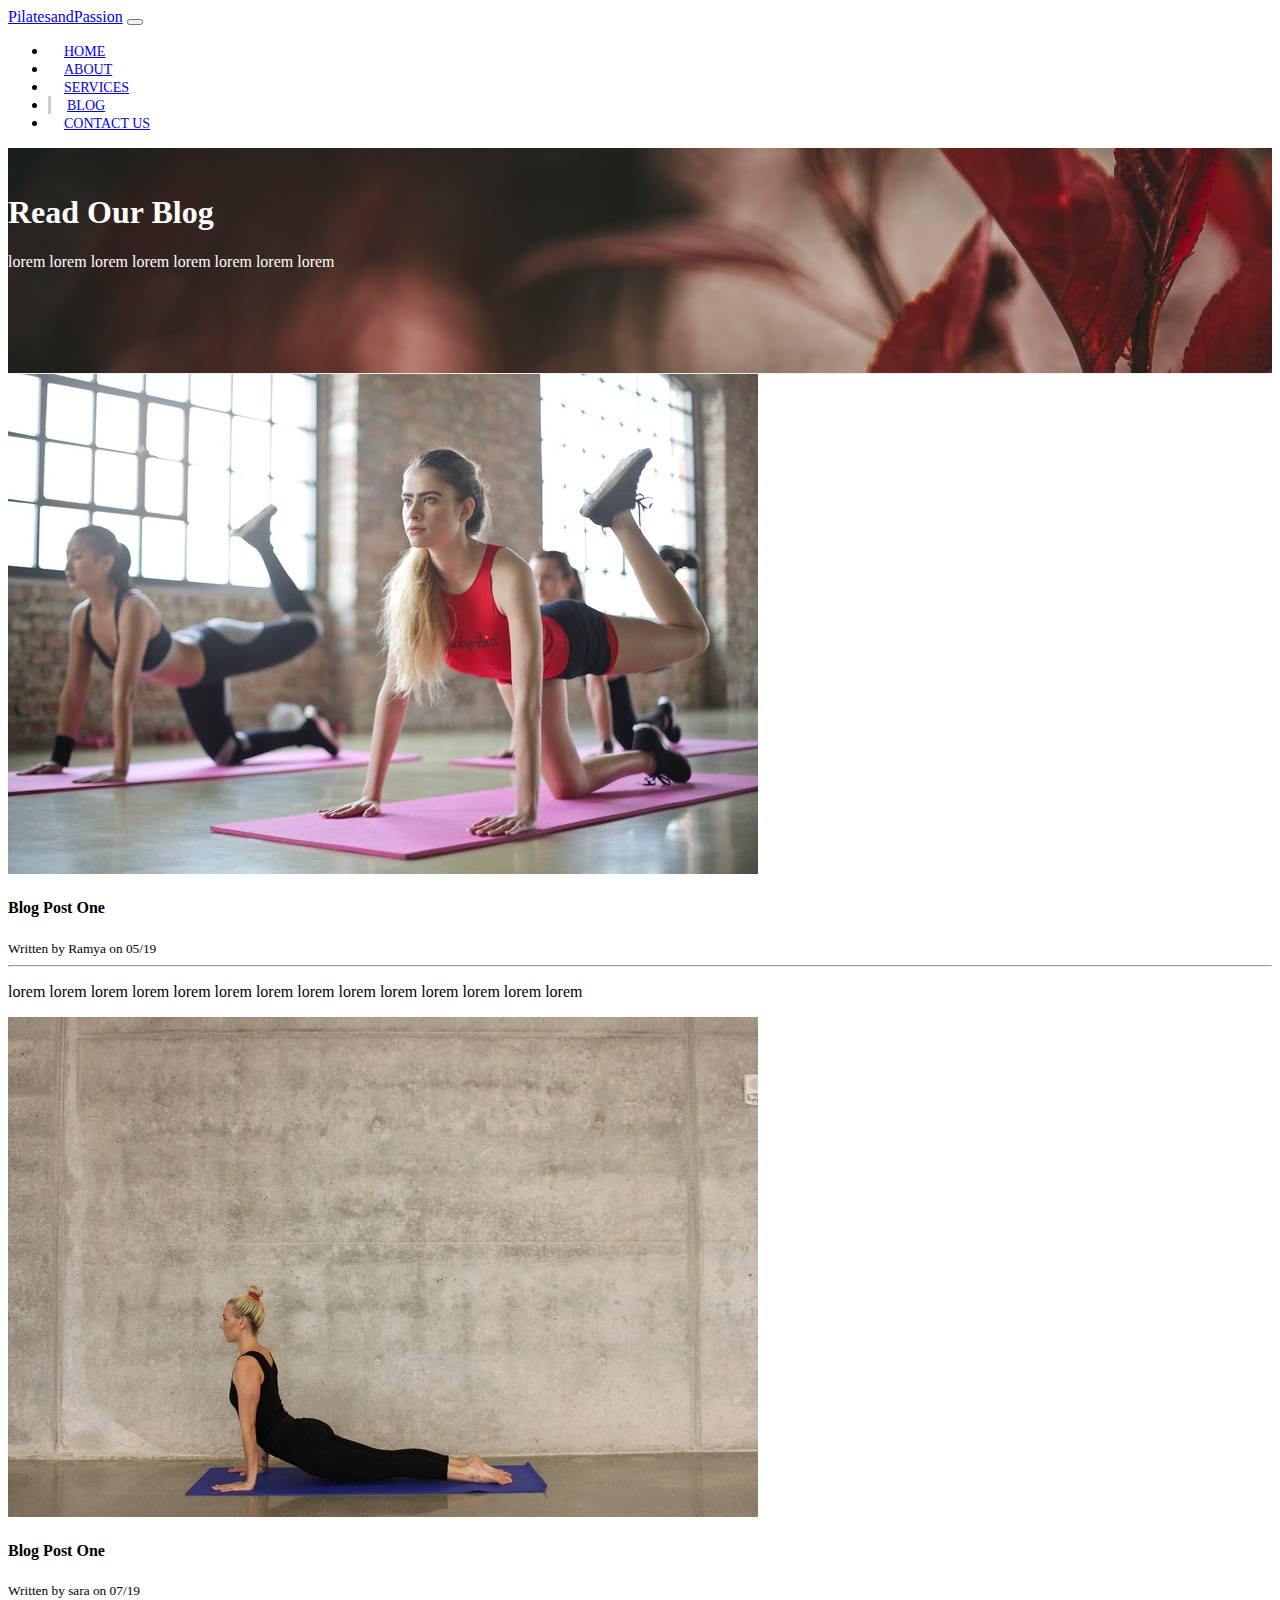
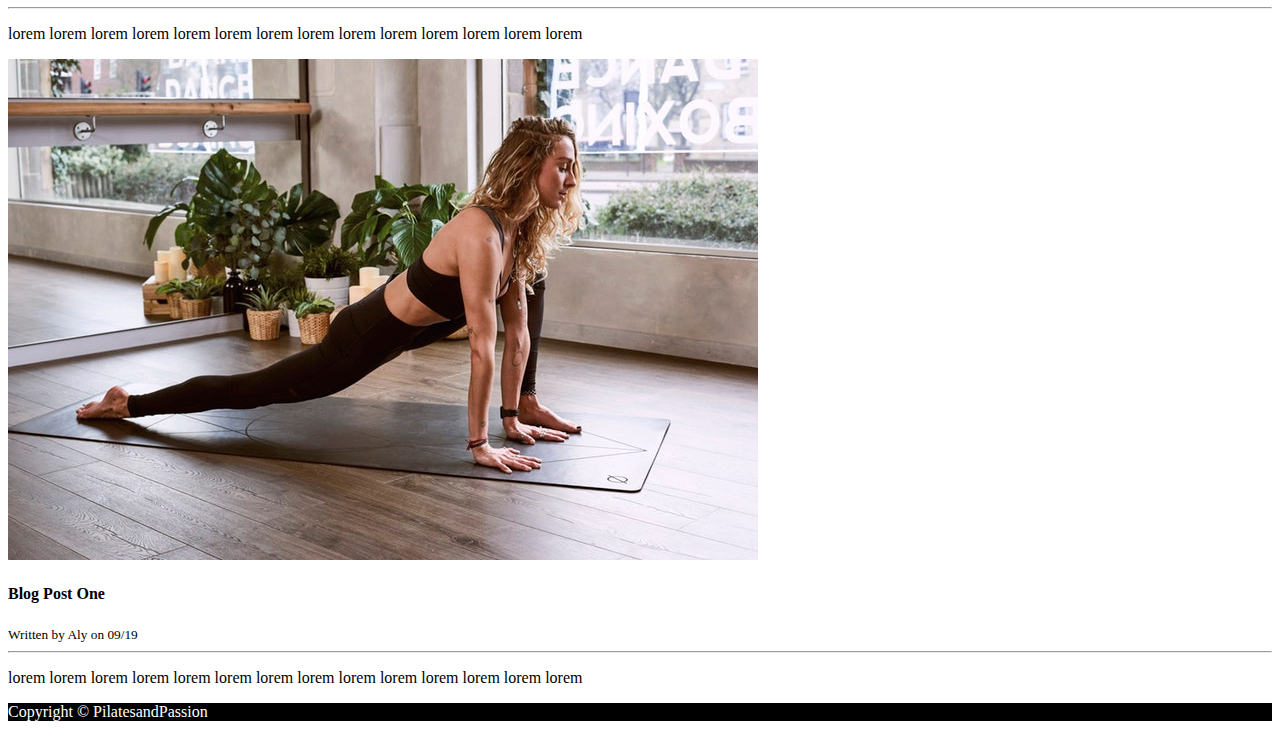
<file: blog.html>
<!DOCTYPE html>
<html lang="en">
<head>
 <meta charset="UTF-8">
 <meta name="viewport" content="width=device-width, initial-scale=1.0;">
 <meta http-equiv="X-UA-Compatible" content="ie=edge">
     <link rel="stylesheet" type="text/css" href="https://use.fontawesome.com/releases/v5.8.1/css/all.css" integrity="sha384-50oBUHEmvpQ+1lW4y57PTFmhCaXp0ML5d60M1M7uH2+nqUivzIebhndOJK28anvf" crossorigin="anonymous">
    <link rel="stylesheet" type="text/css" href="https://stackpath.bootstrapcdn.com/bootstrap/4.1.3/css/bootstrap.min.css" integrity="sha384-MCw98/SFnGE8fJT3GXwEOngsV7Zt27NXFoaoApmYm81iuXoPkFOJwJ8ERdknLPMO" crossorigin="anonymous">
    
     
    <link rel="stylesheet" type="text/css"  href="style.css">
   
 <title>Blog</title>   
    </head>

<body>
    <nav class="navbar navbar-expand-sm navbar-dark bg-dark">
    <div class="container">
        <a href="index.html" class="navbar-brand">PilatesandPassion</a>
       <button class="navbar-toggler" data-toggle="collapse" data-target="#navbarCollapse" >
        <span class= "navbar-toggler-icon"></span></button>
        <div class="collapse navbar-collapse" id="navbarCollapse">
        <ul class="navbar-nav ml-auto">
          <li class="nav-item">
           <a href="index.html" class="nav-link">Home</a>
            </li>  
            <li class="nav-item">
           <a href="about.html" class="nav-link">About</a>
            </li>  
             <li class="nav-item">
           <a href="Services.html" class="nav-link">Services</a>
            </li>  
              <li class="nav-item active">
           <a href="blog.html" class="nav-link">Blog</a>
            </li>  
             <li class="nav-item">
           <a href="contact.html" class="nav-link">Contact Us</a>
            </li>  
            </ul>
        </div>
        </div>
    </nav>
    
    <!---page header--->
    <header id="page-header">
        <div class="container">
        <div class="row">
            <div class="col-md-12  m-auto text-center">
               <h1>Read Our Blog</h1> 
                <p>lorem lorem lorem lorem lorem lorem lorem lorem </p>
                
                
            </div>
            
            </div>
        </div>
    </header>
    
      <!---Blog Section-->
    
    <section id="blog" class="py-3">
    <div class="container">
       <div class="row">
        <div class="col">
            <div class="card-columns">
            <div class="card">
                <img src="image/p1.jpg" alt="pose1" class="img-fluid card-img-top">
            <div class="card-body">
                <h4 class="card-title">Blog Post One</h4>
                <small class="text-muted">Written by Ramya on 05/19</small>
                <hr>
                <p class="card-text"> lorem lorem lorem lorem lorem lorem lorem lorem lorem lorem lorem lorem lorem lorem</p>
                
                </div>
                   </div> 
                
                <div class="card">
                <img src="image/p2.jpg" alt="pose2" class="img-fluid card-img-top">
            <div class="card-body">
                <h4 class="card-title">Blog Post One</h4>
                <small class="text-muted">Written by sara on 07/19</small>
                <hr>
                <p class="card-text"> lorem lorem lorem lorem lorem lorem lorem lorem lorem lorem lorem lorem lorem lorem</p>
                
                </div>
                   </div> 
                <div class="card">
                <img src="image/p3.jpg" alt="pose1" class="img-fluid card-img-top">
            <div class="card-body">
                <h4 class="card-title">Blog Post One</h4>
                <small class="text-muted">Written by Aly on 09/19</small>
                <hr>
                <p class="card-text"> lorem lorem lorem lorem lorem lorem lorem lorem lorem lorem lorem lorem lorem lorem</p>
                
                </div>
                   </div> 
                
                
               </div>
            </div> 
            </div>
        
        </div>
        
        
                                                                                                    
    </section>

    
     <!---Footer-->
     <footer id="main-footer" class="text-center p-4">
    <div class="container">
        <div class="row">
         <div class="col">
           <p>Copyright &copy; <span>PilatesandPassion</span></p>  
             
            </div>   
        </div>
        </div>
         </footer>
    
     <script src="https://code.jquery.com/jquery-3.3.1.slim.min.js" integrity="sha384-q8i/X+965DzO0rT7abK41JStQIAqVgRVzpbzo5smXKp4YfRvH+8abtTE1Pi6jizo" crossorigin="anonymous"></script>
<script src="https://cdnjs.cloudflare.com/ajax/libs/popper.js/1.14.7/umd/popper.min.js" integrity="sha384-UO2eT0CpHqdSJQ6hJty5KVphtPhzWj9WO1clHTMGa3JDZwrnQq4sF86dIHNDz0W1" crossorigin="anonymous"></script>
<script src="https://stackpath.bootstrapcdn.com/bootstrap/4.3.1/js/bootstrap.min.js" integrity="sha384-JjSmVgyd0p3pXB1rRibZUAYoIIy6OrQ6VrjIEaFf/nJGzIxFDsf4x0xIM+B07jRM" crossorigin="anonymous"></script>
   
    
      
        
    
    <script>
       
       $('#year').text(new Date().getFullYear()); 
        
          
        
        
        
      
    
    </script>
    
    </body>

</html>
</file>
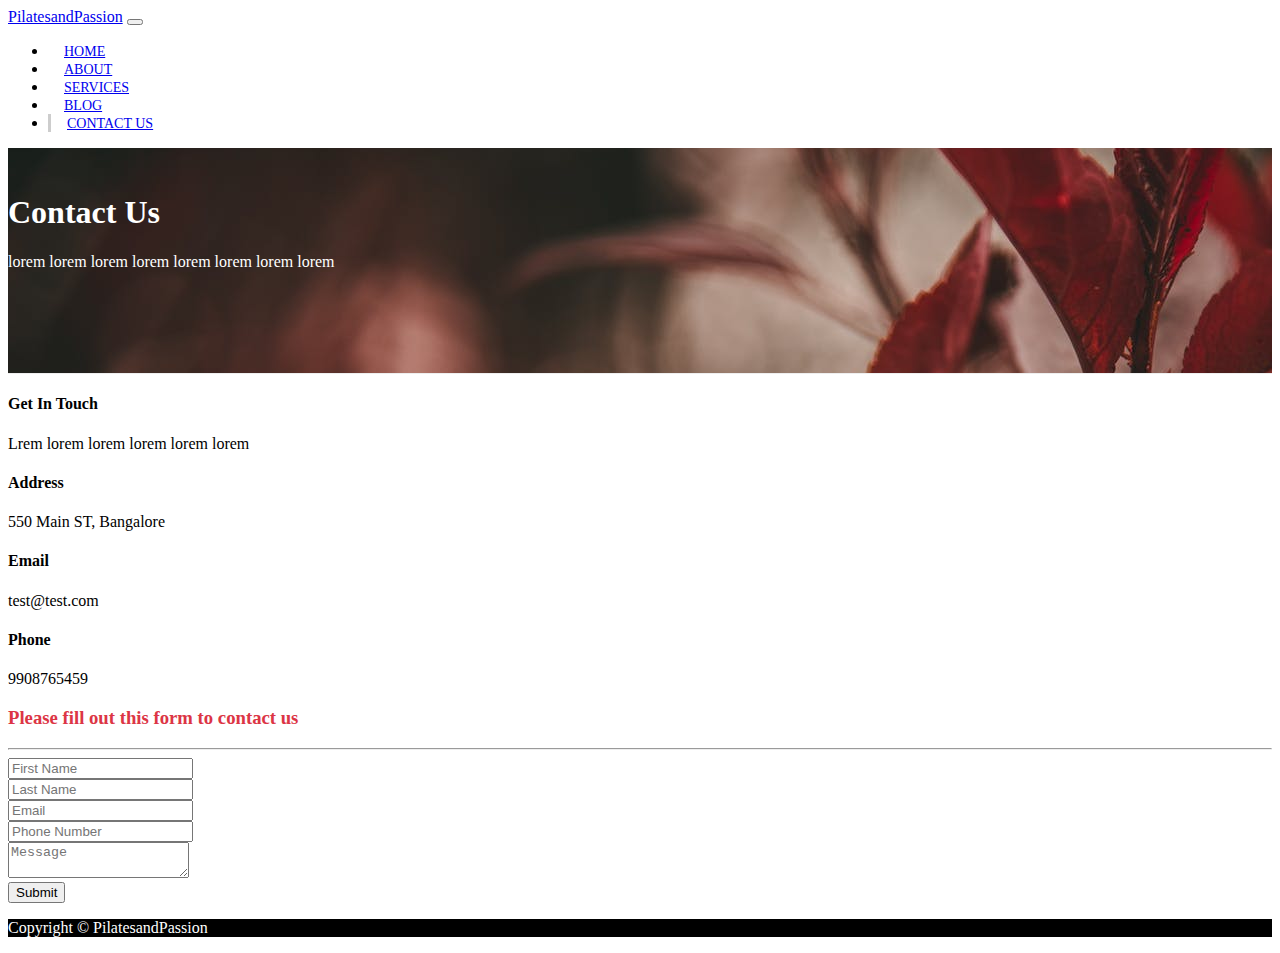
<file: contact.html>
<!DOCTYPE html>
<html lang="en">
<head>
 <meta charset="UTF-8">
 <meta name="viewport" content="width=device-width, initial-scale=1.0;">
 <meta http-equiv="X-UA-Compatible" content="ie=edge">
     <link rel="stylesheet" type="text/css" href="https://use.fontawesome.com/releases/v5.8.1/css/all.css" integrity="sha384-50oBUHEmvpQ+1lW4y57PTFmhCaXp0ML5d60M1M7uH2+nqUivzIebhndOJK28anvf" crossorigin="anonymous">
    <link rel="stylesheet" type="text/css" href="https://stackpath.bootstrapcdn.com/bootstrap/4.1.3/css/bootstrap.min.css" integrity="sha384-MCw98/SFnGE8fJT3GXwEOngsV7Zt27NXFoaoApmYm81iuXoPkFOJwJ8ERdknLPMO" crossorigin="anonymous">
    
     
    <link rel="stylesheet" type="text/css"  href="style.css">
   
 <title>Document</title>   
    </head>

<body>
    <nav class="navbar navbar-expand-sm navbar-dark bg-dark">
    <div class="container">
        <a href="index.html" class="navbar-brand">PilatesandPassion</a>
       <button class="navbar-toggler" data-toggle="collapse" data-target="#navbarCollapse" >
        <span class= "navbar-toggler-icon"></span></button>
        <div class="collapse navbar-collapse" id="navbarCollapse">
        <ul class="navbar-nav ml-auto">
          <li class="nav-item">
           <a href="index.html" class="nav-link">Home</a>
            </li>  
            <li class="nav-item">
           <a href="about.html" class="nav-link">About</a>
            </li>  
             <li class="nav-item">
           <a href="Services.html" class="nav-link">Services</a>
            </li>  
              <li class="nav-item">
           <a href="blog.html" class="nav-link">Blog</a>
            </li>  
             <li class="nav-item active">
           <a href="contact.html" class="nav-link">Contact Us</a>
            </li>  
            </ul>
        </div>
        </div>
    </nav>
    
    <!---page header--->
    <header id="page-header">
        <div class="container">
        <div class="row">
            <div class="col-md-12  m-auto text-center">
               <h1> Contact Us</h1> 
                <p>lorem lorem lorem lorem lorem lorem lorem lorem </p>
                
                
            </div>
            
            </div>
        </div>
    </header>
    
      <!---Contact Section-->
    
    <section id="contact" class="py-3">
    <div class="container">
       <div class="row">
        <div class="col-md-4">
            <div class="card p-4">
                <div class="card-body">
                <h4>Get In Touch</h4>
                    <p>Lrem lorem lorem lorem lorem lorem</p>
                    <h4>Address</h4>
                    <p>550 Main ST, Bangalore</p>
                    <h4>Email</h4>
                    <p>test@test.com</p>
                     <h4>Phone</h4>
                    <p>9908765459</p>
                </div>
            </div>
           </div>
            <div class="col-md-8">
            <div class="card p-4">
               <div class="card-body">
                <h3 class="text-center">Please fill out this form to contact us</h3>
                   <hr>
                   <div class="row">
                   <div class="col-md-6">
                     <div class="form-group">
                       <input type="text" class="form-control" placeholder="First Name">
                       </div>
                       </div>
                       <div class="col-md-6">
                       <div class="form-group">
                       <input type="text" class="form-control" placeholder="Last Name">
                       </div> 
                       </div>
                        <div class="col-md-6">   
                       <div class="form-group">
                       <input type="text" class="form-control" placeholder="Email">
                       </div>
                           </div>
                        <div class="col-md-6">    
                       <div class="form-group">
                       <input type="text" class="form-control" placeholder="Phone Number">
                       </div>  
                       </div>
                   </div>
                <div class="row">
                   <div class="col-md-12">
                    <div class="form-group">
                        <textarea class="form-control" placeholder="Message"></textarea>
                       </div>
                    
                    </div>
                    <div class="col-md-12">
                    <div class="form-group">
                        <input type="submit" class="btn btn-outline-danger btn-block"> 
                       </div>
                    
                    </div>
                   </div>
                
                </div> 
                
                </div>
           
           
           
           </div>
        
        </div>
        
        </div>                                                                                                 
    </section>

    
     <!---Footer-->
     <footer id="main-footer" class="text-center p-4">
    <div class="container">
        <div class="row">
         <div class="col">
           <p>Copyright &copy; <span>PilatesandPassion</span></p>  
             
            </div>   
        </div>
        </div>
         </footer>
    
     <script src="https://code.jquery.com/jquery-3.3.1.slim.min.js" integrity="sha384-q8i/X+965DzO0rT7abK41JStQIAqVgRVzpbzo5smXKp4YfRvH+8abtTE1Pi6jizo" crossorigin="anonymous"></script>
<script src="https://cdnjs.cloudflare.com/ajax/libs/popper.js/1.14.7/umd/popper.min.js" integrity="sha384-UO2eT0CpHqdSJQ6hJty5KVphtPhzWj9WO1clHTMGa3JDZwrnQq4sF86dIHNDz0W1" crossorigin="anonymous"></script>
<script src="https://stackpath.bootstrapcdn.com/bootstrap/4.3.1/js/bootstrap.min.js" integrity="sha384-JjSmVgyd0p3pXB1rRibZUAYoIIy6OrQ6VrjIEaFf/nJGzIxFDsf4x0xIM+B07jRM" crossorigin="anonymous"></script>
   
    
      
        
    
    <script>
       
       $('#year').text(new Date().getFullYear()); 
        
          
        
        
        
      
    
    </script>
    
    </body>

</html>
</file>
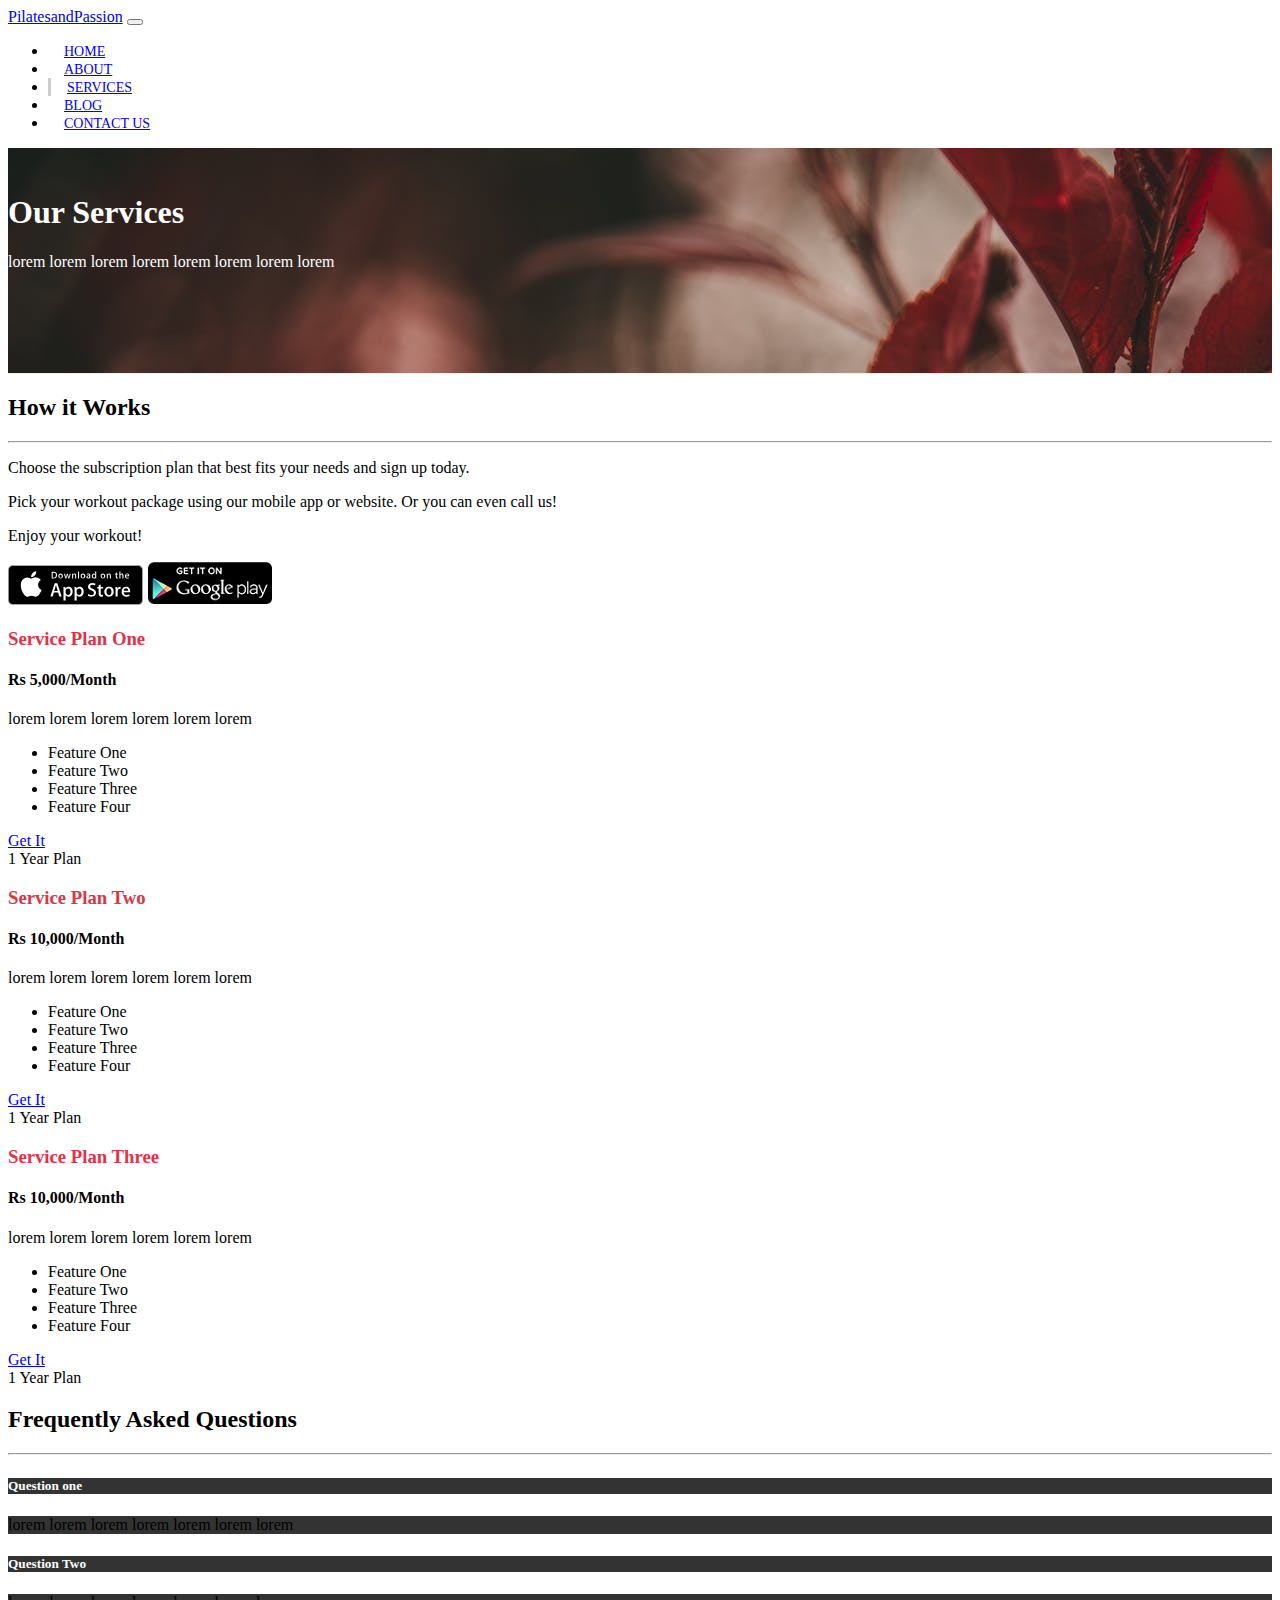
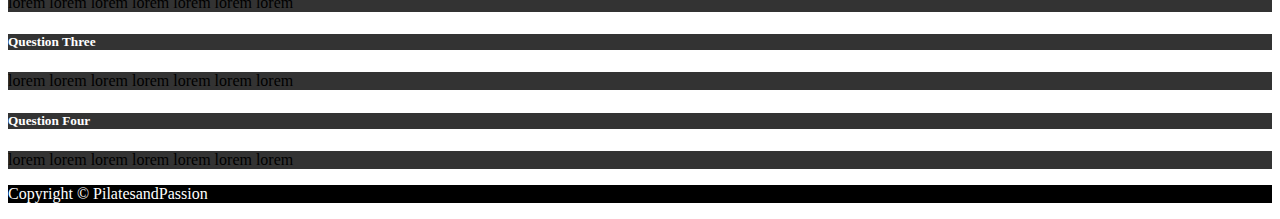
<file: services.html>
<!DOCTYPE html>
<html lang="en">
<head>
 <meta charset="UTF-8">
 <meta name="viewport" content="width=device-width, initial-scale=1.0;">
 <meta http-equiv="X-UA-Compatible" content="ie=edge">
     <link rel="stylesheet" type="text/css" href="https://use.fontawesome.com/releases/v5.8.1/css/all.css" integrity="sha384-50oBUHEmvpQ+1lW4y57PTFmhCaXp0ML5d60M1M7uH2+nqUivzIebhndOJK28anvf" crossorigin="anonymous">
    <link rel="stylesheet" type="text/css" href="https://stackpath.bootstrapcdn.com/bootstrap/4.1.3/css/bootstrap.min.css" integrity="sha384-MCw98/SFnGE8fJT3GXwEOngsV7Zt27NXFoaoApmYm81iuXoPkFOJwJ8ERdknLPMO" crossorigin="anonymous">
    
     
    <link rel="stylesheet" type="text/css"  href="style.css">
   
 <title>Services</title>   
    </head>

<body>
    <nav class="navbar navbar-expand-sm navbar-dark bg-dark">
    <div class="container">
        <a href="index.html" class="navbar-brand">PilatesandPassion</a>
       <button class="navbar-toggler" data-toggle="collapse" data-target="#navbarCollapse" >
        <span class= "navbar-toggler-icon"></span></button>
        <div class="collapse navbar-collapse" id="navbarCollapse">
        <ul class="navbar-nav ml-auto">
          <li class="nav-item">
           <a href="index.html" class="nav-link">Home</a>
            </li>  
            <li class="nav-item">
           <a href="about.html" class="nav-link">About</a>
            </li>  
             <li class="nav-item active">
           <a href="Services.html" class="nav-link">Services</a>
            </li>  
              <li class="nav-item">
           <a href="blog.html" class="nav-link">Blog</a>
            </li>  
             <li class="nav-item">
           <a href="contact.html" class="nav-link">Contact Us</a>
            </li>  
            </ul>
        </div>
        </div>
    </nav>
    
    <!---page header--->
    <header id="page-header">
        <div class="container">
        <div class="row">
            <div class="col-md-12  m-auto text-center">
               <h1> Our Services</h1> 
                <p>lorem lorem lorem lorem lorem lorem lorem lorem </p>
                
                
            </div>
            
            </div>
        </div>
    </header>
    <!---how it works-->
    <section id="works" class="py-5 bg-dark text-white">
     <div class="container">
               <h2 class="text-center"> How it Works </h2>
                
            <hr>
         <div class="row">
                 <div class="col-md-8">
                    
                            <p>Choose the subscription plan that best fits your needs and sign up today.</p>
                            <p>Pick your workout package using our mobile app or website. Or you can even call us!</p>
                        
                            <p>Enjoy your workout! </p>
            </div>
                     <div class="col-md-4"> 
                <a href="#" class="btn-app"><img src="image/download-app.svg" alt="App store button"></a>
                           <a href="#" class="btn-app"><img src="image/download-app-android.png" alt="Play store button"></a>

        </div> 
            
            
            </div>
        </div>
    
    
    </section>
    
      <!---Services Section-->
    
    <section id="services" class="py-5">
    <div class="container">
       <div class="row">
        <div class="col-md-4">
            <div class="card text-center">
            <div class="card-header bg-dark text-white">
                <h3> Service Plan One</h3>
                </div>
            <div class="card-body">
                <h4 class="card-title">Rs 5,000/Month</h4>
            <p class="card-text"> lorem lorem lorem lorem lorem lorem</p>
            <ul class="list-group">
            <li class="list-group-item">
                <i class="fas fa-check"></i> Feature One
                </li>
                <li class="list-group-item">
                <i class="fas fa-check"></i>Feature Two
                </li>  
                <li class="list-group-item">
                <i class="fas fa-check"></i>Feature Three
                </li>  
                <li class="list-group-item">
                <i class="fas fa-check"></i>Feature Four
                </li>  
            </ul>
            <a href="#" class="btn btn-danger btn-block mt-2">Get It</a>
                 </div>
           <div class="card-footer text-muted">
           1 Year Plan
           </div>
        </div>
           </div>
           
           
          <div class="col-md-4">
            <div class="card text-center">
            <div class="card-header bg-dark text-white">
                <h3> Service Plan Two</h3>
                </div>
            <div class="card-body">
                <h4 class="card-title">Rs 10,000/Month</h4>
            <p class="card-text"> lorem lorem lorem lorem lorem lorem</p>
            <ul class="list-group">
            <li class="list-group-item">
                <i class="fas fa-check"></i> Feature One
                </li>
                <li class="list-group-item">
                <i class="fas fa-check"></i>Feature Two
                </li>  
                <li class="list-group-item">
                <i class="fas fa-check"></i>Feature Three
                </li>  
                <li class="list-group-item">
                <i class="fas fa-check"></i>Feature Four
                </li>  
            </ul>
            <a href="#" class="btn btn-danger btn-block mt-2">Get It</a>
                 </div>
           <div class="card-footer text-muted">   
           1 Year Plan
        </div>
           </div>
             </div>
           
           <div class="col-md-4">
            <div class="card text-center">
            <div class="card-header bg-dark text-white">
                <h3> Service Plan Three</h3>
                </div>
            <div class="card-body">
                <h4 class="card-title">Rs 10,000/Month</h4>
            <p class="card-text"> lorem lorem lorem lorem lorem lorem</p>
            <ul class="list-group">
            <li class="list-group-item">
                <i class="fas fa-check"></i> Feature One
                </li>
                <li class="list-group-item">
                <i class="fas fa-check"></i>Feature Two
                </li>  
                <li class="list-group-item">
                <i class="fas fa-check"></i>Feature Three
                </li>  
                <li class="list-group-item">
                <i class="fas fa-check"></i>Feature Four
                </li>  
            </ul>
            <a href="#" class="btn btn-danger btn-block mt-2">Get It</a>
                 </div>
           <div class="card-footer text-muted">
           1 Year Plan
            </div>
        </div>
           </div> 
        </div>
        </div>
    </section>
    
     <!---FAQ-->
    <section id="faq" class="p-5 bg-dark text-white"> 
    <div class="container">
       <h2 class="text-center">Frequently Asked Questions</h2>
        <hr>
        <div class="row">
        <div class="col-md-6">
           <div id="accordion">
               <div class="card">
               <div class="card-header">
                   <h5 class="mb-0">
                   <a href="#collapseOne" data-toggle="collapse" data-parent="#accordion">Question one</a>
                   </h5>
                   </div>
                    
                   <div id="collapseOne" class="collapse">
                   <div class="card-body">
                    lorem lorem lorem lorem lorem lorem lorem   
                        
                       </div>
                   </div> 
               </div>
            
                <div class="card">
               <div class="card-header">
                   <h5 class="mb-0">
                   
                   <a href="#collapseTwo" data-toggle="collapse" data-parent="#accordion">Question Two</a>
                   </h5>
                   </div>
                    
                   <div id="collapseTwo" class="collapse">
                   <div class="card-body">
                    lorem lorem lorem lorem lorem lorem lorem   
                       
                       </div>
                   </div> 
               </div>
            </div> 
            </div>
        
        <div class="col-md-6">
              <div id="accordion">
               <div class="card">
               <div class="card-header">
                   <h5 class="mb-0">
                   <a href="#collapseThree" data-toggle="collapse" data-parent="#accordion">Question Three</a>
                   </h5>
                   </div>
                    
                   <div id="collapseThree" class="collapse">
                   <div class="card-body">
                    lorem lorem lorem lorem lorem lorem lorem   
                        
                       </div>
                   </div> 
               </div>
            
                <div class="card">
               <div class="card-header">
                   <h5 class="mb-0">
                   
                   <a href="#collapseFour" data-toggle="collapse" data-parent="#accordion">Question Four</a>
                   </h5>
                   </div>
                    
                   <div id="collapseFour" class="collapse">
                   <div class="card-body">
                    lorem lorem lorem lorem lorem lorem lorem   
                       
                       </div>
                   </div> 
               </div>
            </div>
            
            
            
            </div>
        
        
        
        
        
        </div>
        
        </div>                                                                                                 
    </section>

    
     <!---Footer-->
     <footer id="main-footer" class="text-center p-4">
    <div class="container">
        <div class="row">
         <div class="col">
           <p>Copyright &copy; <span>PilatesandPassion</span></p>  
             
            </div>   
        </div>
        </div>
         </footer>
    
     <script src="https://code.jquery.com/jquery-3.3.1.slim.min.js" integrity="sha384-q8i/X+965DzO0rT7abK41JStQIAqVgRVzpbzo5smXKp4YfRvH+8abtTE1Pi6jizo" crossorigin="anonymous"></script>
<script src="https://cdnjs.cloudflare.com/ajax/libs/popper.js/1.14.7/umd/popper.min.js" integrity="sha384-UO2eT0CpHqdSJQ6hJty5KVphtPhzWj9WO1clHTMGa3JDZwrnQq4sF86dIHNDz0W1" crossorigin="anonymous"></script>
<script src="https://stackpath.bootstrapcdn.com/bootstrap/4.3.1/js/bootstrap.min.js" integrity="sha384-JjSmVgyd0p3pXB1rRibZUAYoIIy6OrQ6VrjIEaFf/nJGzIxFDsf4x0xIM+B07jRM" crossorigin="anonymous"></script>
   
    
      
        
    
    <script>
       
       $('#year').text(new Date().getFullYear()); 
        
          
        
        
        
      
    
    </script>
    
    </body>

</html>
</file>
<file: style.css>
body {
    overflow-x: hidden;
}










.navbar .nav-link {
    font-size: 14px;
    text-transform: uppercase;
    padding-left: 1rem !important;
    padding-right: 1rem !important;
}
mn {
    color: #9d0000;
}

.navbar .nav-item.active {
    border-left: #4444 3px solid;
}

.carousel-item {
    height: 450px;
}

.carousel-image-1 {
    background: linear-gradient(rgba(0,0,0,0.7),rgba(0,0,0,0.7) ), url(image/pilates3.jpg);
    background-position: center;
    background-size: cover;
}

.carousel-image-2 {
    background: linear-gradient(rgba(0,0,0,0.7),rgba(0,0,0,0.7) ), url(image/pilates1a.jpeg);
    background-position: center;
    background-size: cover;
}
.carousel-image-3 {
    background: linear-gradient(rgba(0,0,0,0.7),rgba(0,0,0,0.7) ), url(image/pilates2a.jpg);
    background-position: center;
    background-size: cover;
}
 
#home-heading {
    position: relative;
    min-height: 200px;
    background: url('image/pilatesflower.jpeg');
    background-attachment: fixed;
    background-repeat: no-repeat;
    text-align: center;
    color: #fff;
}


.dark-overlay {
    position: absolute;
    top: 0;
    left:0;
    width: 100%;
    height: 100%;
    background: rgba(0,0,0,0.7);
}

#video-play {
    position: relative;
    min-height: 200px;
    background: url('image/pilatesflower.jpeg');
    background-attachment: fixed;
    background-position: 0 -300px;
    background-repeat: no-repeat;
    text-align: center;
    color: #fff;
}
    
    
#video-play a {
    color: #fff;
}

#page-header {
    height: 200px;
     background: url('image/pilatesflower.jpeg');
    
    background-attachment: fixed;
    color: #fff;
    border-bottom: 1px #eee solid;
    padding-top: 25px;
}

.about-img {
    margin-top: -50px;
}

#faq .card {
    border: #444;
}


#faq a {
    color: #fff;
    text-decoration: none;
}
#faq .card-body,
#faq .card-header {
    background: #333;
}


#main-footer {
    background-color: #000;
    color: #fff;
}

#staff {
    background-color: #696565;
    color: #fff;
}

      .list-inline a {
    color: #fff;
}
 
.work-photos img{
    opacity: 0.8;
    width: 100%;
    height: auto;
    -webkit-transform: scale(1.03);
    transform: scale(1.03);
    -webkit-transition: opacity 0.5s, -webkit-transform 0.5s;
    transition: opacity 0.5s, -webkit-transform 0.5s;
    transition: transform 0.5s, opacity 0.5s;
    transition: transform 0.5s, opacity 0.5s, -webkit-transform 0.5s;
}
.work-photos img:hover{
    opacity: 1;
    -webkit-transform: scale(1.10);
    transform: scale(1.10);
}



h3 {
    color: #dc3545;
}
</file>
